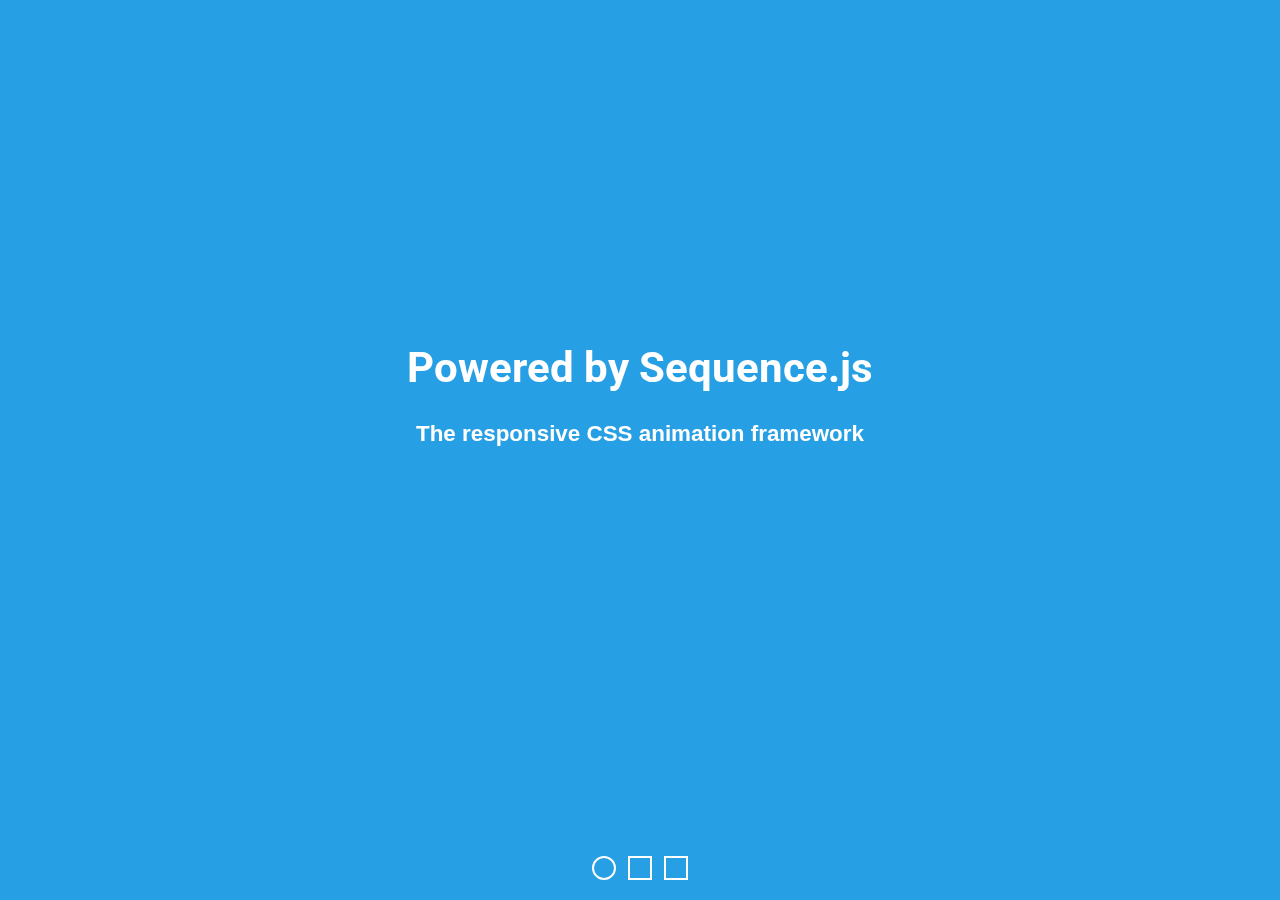
<file: basic/index.html>
<!DOCTYPE html>
<html lang="en">
<head>
  <meta charset="utf-8">
  <meta http-equiv="X-UA-Compatible" content="IE=edge">
  <meta name="viewport" content="width=device-width, initial-scale=1">
  <title>Basic - Sequence.js Theme</title>
  <link href="css/sequence-theme.basic.css" rel="stylesheet" media="all">

  <style>
    body {
      margin: 0;
      padding: 0;
    }
  </style>
</head>
<body>

  <div id="sequence" class="seq">

    <div class="seq-screen">
      <ul class="seq-canvas">

        <li class="seq-step1" id="step1">
          <div class="seq-content">
            <h2 data-seq class="seq-title">Powered by Sequence.js</h2>
            <h3 data-seq class="seq-subtitle">The responsive CSS animation framework</h3>
            <a class="seq-button" href="http://sequencejs.com/" target="_blank" tabindex="-1">Find Out More →</a>
          </div>
        </li>

        <li class="seq-step2" id="step2">
          <div class="seq-content">
            <h2 data-seq class="seq-title">Create Unique Animated Themes</h2>
            <h3 data-seq class="seq-subtitle">For sliders, presentations, <br />banners, and other step-based applications</h3>
            <a class="seq-button" href="http://sequencejs.com/" target="_blank" tabindex="-1">Find Out More →</a>
          </div>
        </li>

        <li class="seq-step3" id="step3">
          <div class="seq-content">
            <h2 data-seq class="seq-title">Rapid Development of Step-Based Animated  Applications</h2>
            <h3 data-seq class="seq-subtitle">All of the JavaScript functionality you need built-in, so you can concentrate on substance and style</h3>
            <a class="seq-button" href="http://sequencejs.com/" target="_blank" tabindex="-1">Find Out More →</a>
          </div>
        </li>

      </ul>
    </div>

    <ul rel="sequence" class="seq-pagination" role="navigation" aria-label="Pagination">
      <li><a href="#step1" rel="step1" title="Go to slide 1">Powered by Sequence.js</a></li>
      <li><a href="#step2" rel="step2" title="Go to slide 2">Create Unique Animated Themes</a></li>
      <li><a href="#step3" rel="step3" title="Go to slide 3">Rapid Development of Step-Based Animated Applications</a></li>
    </ul>
  </div>

  <script src="scripts/imagesloaded.pkgd.min.js"></script>
  <script src="scripts/hammer.min.js"></script>
  <script src="scripts/sequence.min.js"></script>
  <script src="scripts/sequence-theme.basic.js"></script>
</body>
</html>
</file>
<file: basic/css/sequence-theme.basic.css>
@charset "UTF-8";

/**
 * Theme Name: Basic
 * Version: 1.0.0
 * Theme URL: http://sequencejs.com/themes/basic/
 *
 * A simple, colorful side-to-side slider
 *
 * This theme is powered by Sequence.js - The
 * responsive CSS animation framework for creating unique sliders,
 * presentations, banners, and other step-based applications.
 *
 * Author: Ian Lunn
 * Author URL: http://ianlunn.co.uk/
 *
 * Theme License: http://sequencejs.com/licenses/#free-theme
 * Sequence.js Licenses: http://sequencejs.com/licenses/
 *
 * Copyright © 2015 Ian Lunn Design Limited unless otherwise stated.
 */

@import url(http://fonts.googleapis.com/css?family=Roboto:900);

body,
html,
.seq {
   width: 100% !important; 
   max-width: 100% !important; 
   height: 100% !important; 
   max-height: 100% !important; 
}

/* Google Web Font */

.seq {
  position: relative;
  /* Dimensions */
  width: 100%;
  height: 420px;
  max-width: 100%;
  /* Center the Sequence container on the page */
  margin: 0 auto;
  padding: 0;
  /* Some basic styles */
  font-family: sans-serif;
}

.seq .seq-pagination,
.seq .seq-screen,
.seq .seq-canvas,
.seq .seq-canvas > * {
  /* Reset the canvas and steps for better browser consistency */
  margin: 0;
  padding: 0;
  list-style: none;
}

.seq.seq-fallback .seq-next:focus,
.seq.seq-fallback .seq-next:hover,
.seq.seq-fallback .seq-prev:focus,
.seq.seq-fallback .seq-prev:hover,
.seq.seq-fallback .seq-pagination li:focus,
.seq.seq-fallback .seq-pagination li:hover {
  top: -4px;
}


.seq .seq-preloader {
  background: #279FE5;
}

.seq .seq-pagination {
  position: absolute;
  z-index: 10;
  bottom: 20px;
  width: 100%;
  border: none;
  text-align: center;
}

.seq .seq-pagination a {
  display: block;
  width: 100%;
  height: 100%;
}

.seq .seq-pagination .seq-current {
  border-radius: 100%;
}

.seq .seq-pagination > * {
  margin: 0 4px;
  padding: 0;
  display: inline-block;
  zoom: 1;
  width: 28px;
  height: 28px;
  cursor: pointer;
  background: none;
  border: white solid 2px;
  -webkit-transition-duration: .1s;
  transition-duration: .1s;
  -webkit-transition-property: background-color, border-radius;
  transition-property: background-color, border-radius;
  /* Image replacement */
  font: 0/0 a;
  text-shadow: none;
  color: transparent;
}

.seq .seq-pagination > *:nth-child(1):focus,
.seq .seq-pagination > *:nth-child(1):hover {
  background-color: #279FE5;
}

.seq .seq-pagination > *:nth-child(2):focus,
.seq .seq-pagination > *:nth-child(2):hover {
  background-color: #F96852;
}

.seq .seq-pagination > *:nth-child(3):focus,
.seq .seq-pagination > *:nth-child(3):hover {
  background-color: #2BBF8E;
}

.seq .seq-canvas {
  /* Make the canvas the same dimensions as the container and prevent lines
   * from wrapping so each step can sit side-by-side */
  position: absolute;
  height: 100%;
  width: 100%;
  white-space: nowrap;
  /* Reset the font-size to remove 4px from :before and .title */
  font-size: 0;
}

.seq .seq-canvas > * {
  /* Make the steps the same size as the container and sit side-by-side */
  display: inline-block;
  zoom: 1;
  vertical-align: top;
  width: 100%;
  height: 100%;
  white-space: normal;
  text-align: center;
  color: white;
  -webkit-transform: translateZ(0);
  -ms-transform: translateZ(0);
  transform: translateZ(0);
}

.seq .seq-canvas > *:before {
  /* Vertically align .seq-content */
  content: "";
  display: inline-block;
  vertical-align: middle;
  height: 100%;
}

.seq .seq-content {
  /* Default styles for content */
  display: inline-block;
  vertical-align: middle;
  max-width: 720px;
  margin: 0 4%;
  /* Reset the font-size from 0 back to 16 */
  font-size: 16px;
}

.seq .seq-button {
  display: inline-block;
  zoom: 1;
  margin-top: 2em;
  padding: .6em;
  color: white;
  border: white solid 2px;
  text-decoration: none;
  text-transform: uppercase;
  font-family: 'Roboto', sans-serif;
  -webkit-animation-fill-mode: forwards;
  animation-fill-mode: forwards;
  -webkit-transition-duration: .25s;
  transition-duration: .25s;
  -webkit-transition-property: background-color, color;
  transition-property: background-color, color;
}

.seq .seq-button:focus,
.seq .seq-button:hover {
  background-color: white;
}

.seq .seq-step1 {
  background-color: #279FE5;
}

.seq .seq-step1 .seq-button:focus,
.seq .seq-step1 .seq-button:hover {
  color: #279FE5;
}

.seq .seq-step2 {
  background-color: #F96852;
}

.seq .seq-step2 .seq-button:focus,
.seq .seq-step2 .seq-button:hover {
  color: #F96852;
}

.seq .seq-step3 {
  background-color: #2BBF8E;
}

.seq .seq-step3 .seq-button:focus,
.seq .seq-step3 .seq-button:hover {
  color: #2BBF8E;
}

.seq .seq-title,
.seq .seq-subtitle,
.seq .seq-button {
  -moz-osx-font-smoothing: grayscale;
  -webkit-transform: translateZ(0);
  -ms-transform: translateZ(0);
  transform: translateZ(0);
}

.seq .seq-title,
.seq .seq-subtitle {
  margin: 0 0 .5em 0;
  display: block;
  line-height: 1.4;
  -moz-osx-font-smoothing: grayscale;
  -webkit-transform: translateZ(0);
  -ms-transform: translateZ(0);
  transform: translateZ(0);
}

.seq .seq-title {
  font-family: 'Roboto', sans-serif;
  font-size: 1.8em;
}

.seq.seq-active {
  /* when JS is enabled */
  /* Hide anything that goes beyond the boundaries of the Sequence container */
  overflow: hidden;
}

.seq.seq-active .seq-preloader,
.seq.seq-active .seq-pagination {
  visibility: visible;
}

.seq.seq-active .seq-preloader.seq-preloaded {
  visibility: hidden;
}

.seq.seq-active .seq-preloader .seq-preload-circle {
  fill: white;
}

.seq.seq-active .seq-content {
  /* Pull the content up a bit to account for the pagination */
  margin-top: -26px;
}

.seq.seq-active .seq-button {
  -webkit-transform: translateZ(0) scale(0);
  -ms-transform: translateZ(0) scale(0);
  transform: translateZ(0) scale(0);
}

@-webkit-keyframes jelly {
  0% {
    -webkit-transform: translateZ(0) scale(0);
    transform: translateZ(0) scale(0);
  }

  40% {
    -webkit-transform: translateZ(0) scale(1.15);
    transform: translateZ(0) scale(1.15);
  }

  60% {
    -webkit-transform: translateZ(0) scale(1);
    transform: translateZ(0) scale(1);
  }

  80% {
    -webkit-transform: translateZ(0) scale(1.05);
    transform: translateZ(0) scale(1.05);
  }

  100% {
    -webkit-transform: translateZ(0) scale(1);
    transform: translateZ(0) scale(1);
  }
}

@keyframes jelly {
  0% {
    -webkit-transform: translateZ(0) scale(0);
    -ms-transform: translateZ(0) scale(0);
    transform: translateZ(0) scale(0);
  }

  40% {
    -webkit-transform: translateZ(0) scale(1.15);
    -ms-transform: translateZ(0) scale(1.15);
    transform: translateZ(0) scale(1.15);
  }

  60% {
    -webkit-transform: translateZ(0) scale(1);
    -ms-transform: translateZ(0) scale(1);
    transform: translateZ(0) scale(1);
  }

  80% {
    -webkit-transform: translateZ(0) scale(1.05);
    -ms-transform: translateZ(0) scale(1.05);
    transform: translateZ(0) scale(1.05);
  }

  100% {
    -webkit-transform: translateZ(0) scale(1);
    -ms-transform: translateZ(0) scale(1);
    transform: translateZ(0) scale(1);
  }
}

.seq.seq-active .seq-title,
.seq.seq-active .seq-subtitle {
  /* Starting positions */
  opacity: 0;
  -webkit-transition-duration: .4s;
  transition-duration: .4s;
}

.seq.seq-active .seq-title {
  -webkit-transform: translate3d(0, -20px, 0);
  -ms-transform: translate3d(0, -20px, 0);
  transform: translate3d(0, -20px, 0);
}

.seq.seq-active h3 {
  -webkit-transform: translate3d(0, 20px, 0);
  -ms-transform: translate3d(0, 20px, 0);
  transform: translate3d(0, 20px, 0);
}

.seq .seq-in {
  /* Animate in positions for content */
}

.seq .seq-in .seq-title,
.seq .seq-in .seq-subtitle {
  opacity: 1;
  -webkit-transform: translate3d(0, 0, 0);
  -ms-transform: translate3d(0, 0, 0);
  transform: translate3d(0, 0, 0);
}

.seq .seq-in .seq-button {
  -webkit-animation-name: jelly;
  animation-name: jelly;
  -webkit-animation-duration: .5s;
  animation-duration: .5s;
}

.seq .seq-out {
  /* Animate out positions for content */
}

.seq .seq-out .seq-title,
.seq .seq-out .seq-subtitle {
  opacity: 1;
  -webkit-transform: translate3d(0, 0, 0);
  -ms-transform: translate3d(0, 0, 0);
  transform: translate3d(0, 0, 0);
}

.seq .seq-out .seq-button {
  -webkit-transform: scale(1) translateZ(0);
  -ms-transform: scale(1) translateZ(0);
  transform: scale(1) translateZ(0);
}

@media only screen and (min-width: 600px) {
  .seq {
    /* Make the container 16:9 but no bigger than 90% of the screen height */
    position: relative;
    height: auto;
    height: 100%;
    max-height: 90vh;
    min-height: 420px;
  }

  .seq:before {
    /* Make an element a certain aspect ratio */
    display: block;
    content: "";
    width: 100%;
    padding-top: 56.25%;
  }

  .seq .seq-screen {
    position: absolute;
    top: 0;
    left: 0;
    right: 0;
    bottom: 0;
  }

  .seq .seq-content {
    /* Pull the content up to account for the pagination */
    margin-top: -19px;
  }

  .seq .seq-pagination > * {
    width: 20px;
    height: 20px;
  }
}

@media only screen and (min-width: 768px) {
  .seq .seq-title,
  .seq .seq-subtitle {
    font-size: 1.4em;
  }

  .seq .seq-title {
    font-size: 2.6em;
  }
}

/*# sourceMappingURL=sequence-theme.basic.css.map */
</file>
